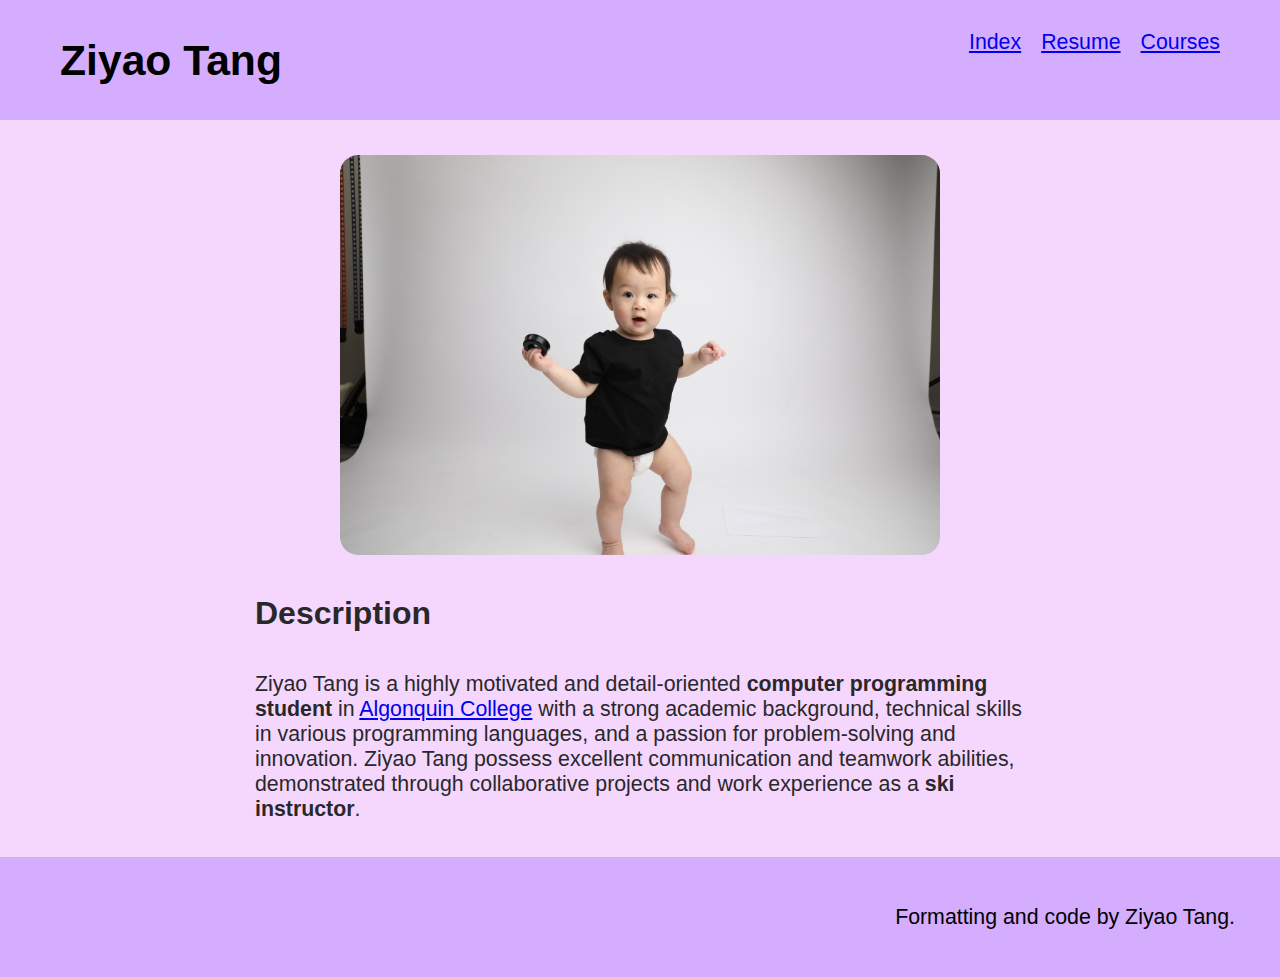
<file: index.html>
<!DOCTYPE html>
<html lang="en">
    <head>
        <meta charset="UTF-8">
        <title>Home</title>
        <!--
            Assessment: CST8285 Assignment 01
            Class: CST8285 300
            Student Name: Ziyao Tang (041085557)
            Due Date: May 12, 2023
            Lab Section Number: CST8285 301
            Professor Name: Hala Own, Alemeseged Legesse
        -->
        <meta name="description" content="The web page is first page of Assignment 1, and it is about myself.">
        <meta name="keywords" content="Ziyao Computer Programing Ski">
        <link rel="stylesheet" type="text/css" href="./css/index.css">
        <meta name="viewport" content="width=device-width, initial-scale=1.0">
        <meta name="author" content="Ziyao Tang">
    </head>

    <body>
        <header>
            <h1 id="title">Ziyao Tang</h1>
            <nav>
                <a href="index.html">Index</a>
                <a href="resume.html">Resume</a>
                <a href="courses.html">Courses</a>
            </nav>
        </header>
        <aside id="left"></aside>
        <aside id="right"></aside>
        <main>
            <img src="images/Ziyao_Tang.JPG" alt="The image of my baby." width="500">
            <h2>Description</h2>
            <p>
                Ziyao Tang is a highly motivated and detail-oriented <span class="important-words">computer programming student</span> in 
                <a href="https://www.algonquincollege.com/">Algonquin College</a> with a strong academic background, technical skills in various programming languages, and a passion for problem-solving 
                and innovation. Ziyao Tang possess excellent communication and teamwork abilities, demonstrated through collaborative projects 
                and work experience as a <span class="important-words">ski instructor</span>.
            </p>
        </main>
        <footer>
            <p id="author">Formatting and code by Ziyao Tang.</p>
        </footer>
    </body>
    
</html>
</file>
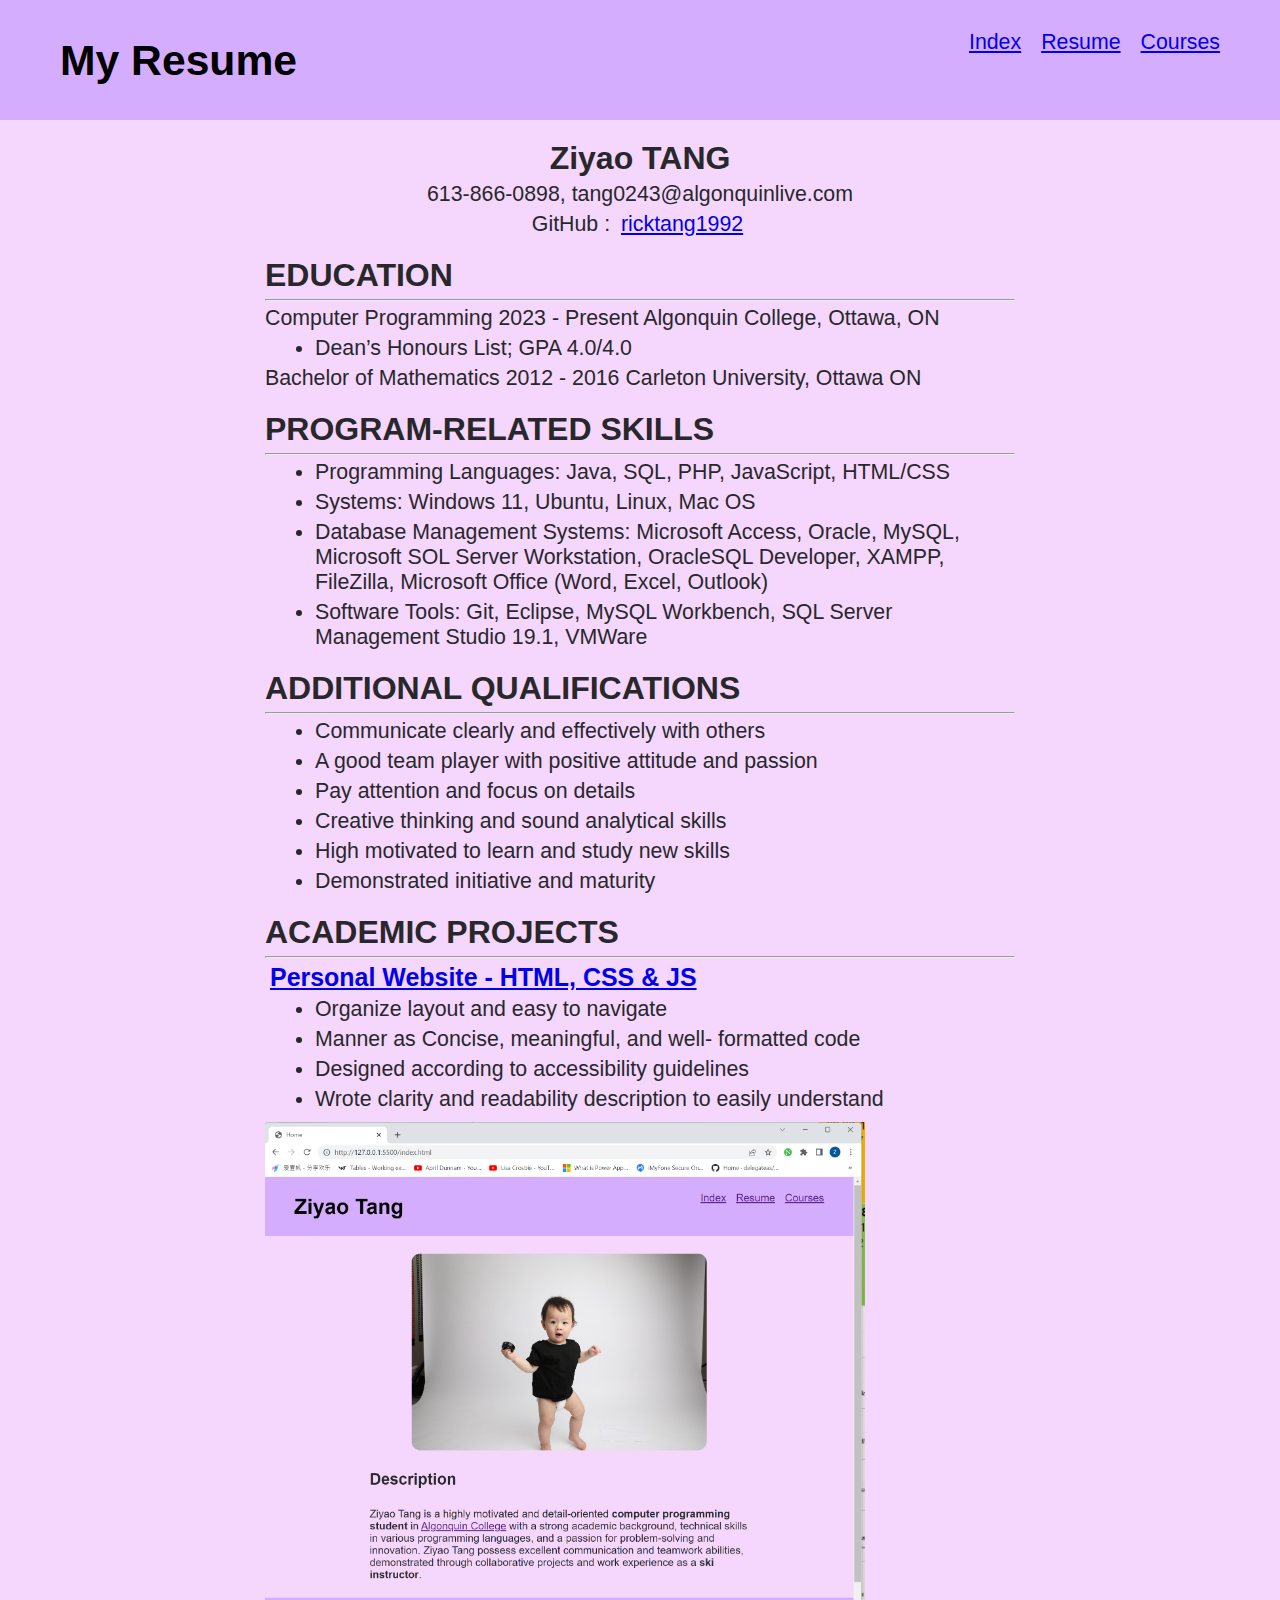
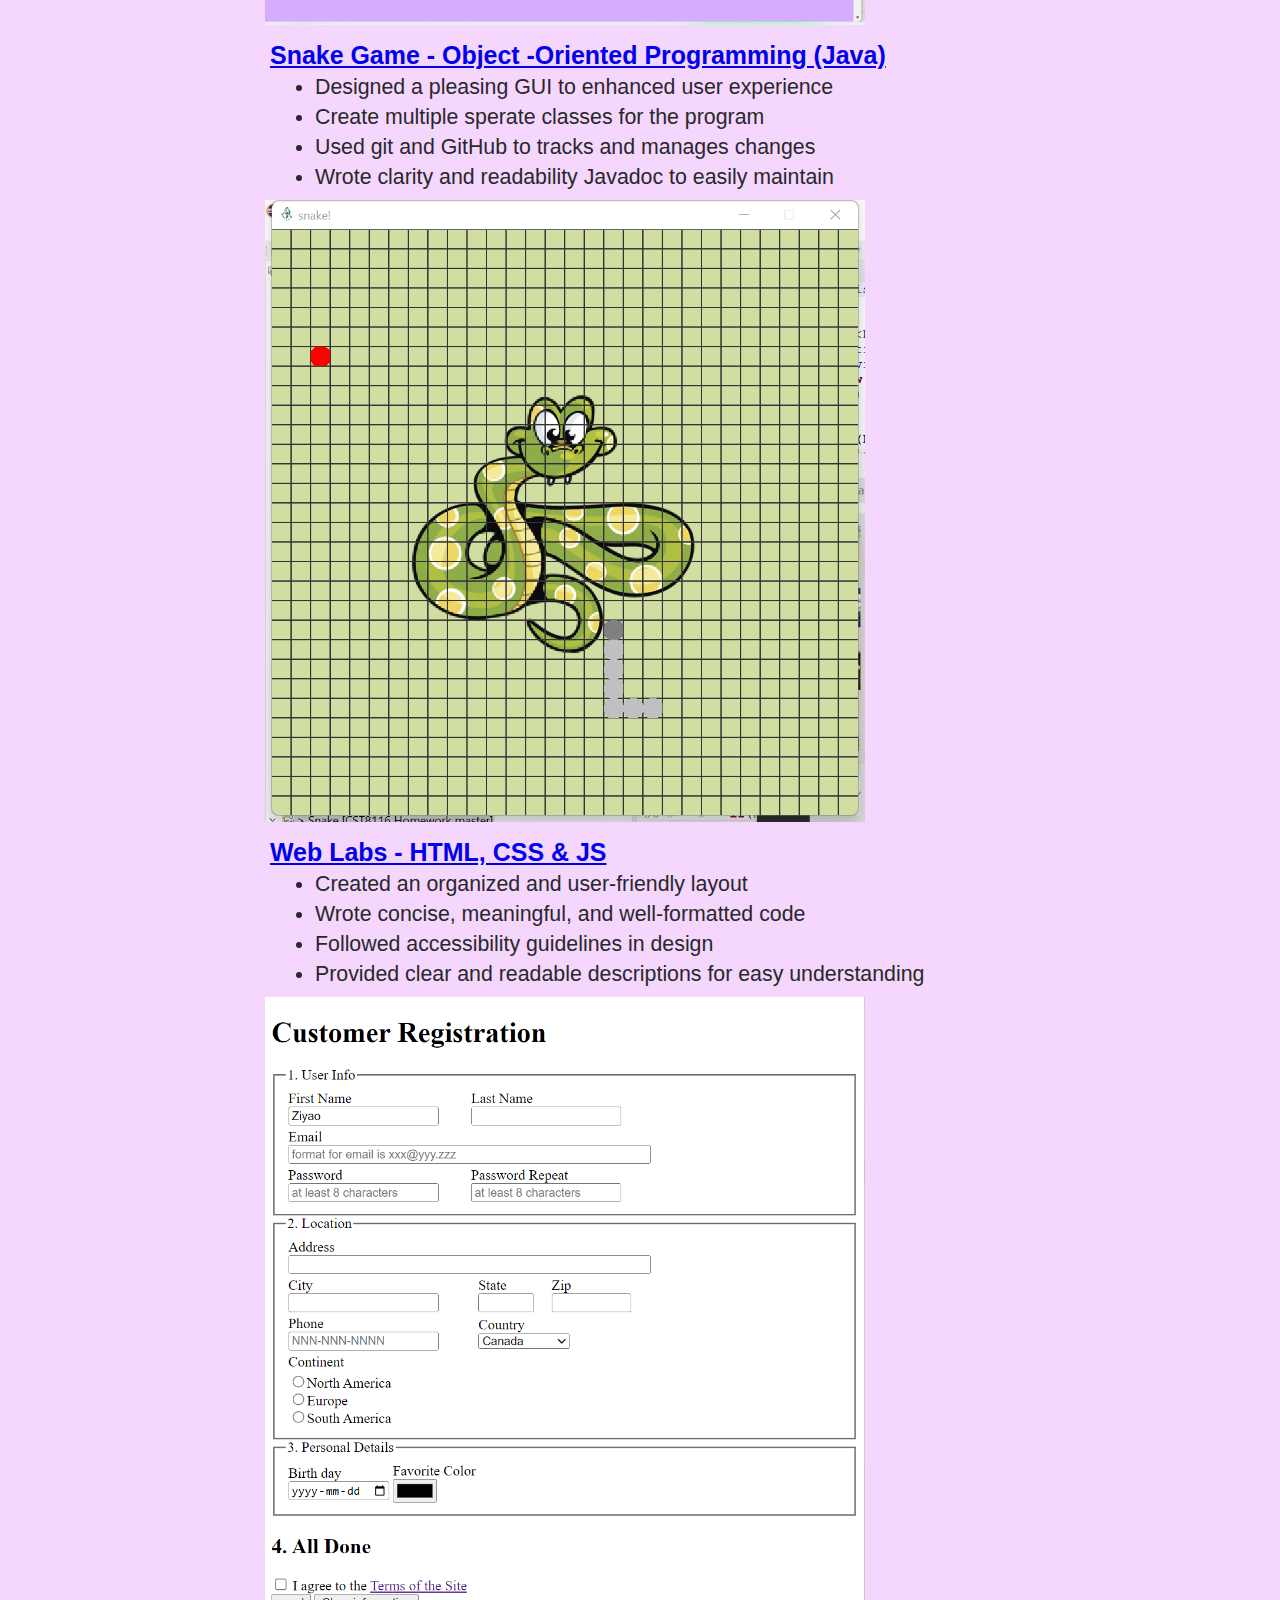
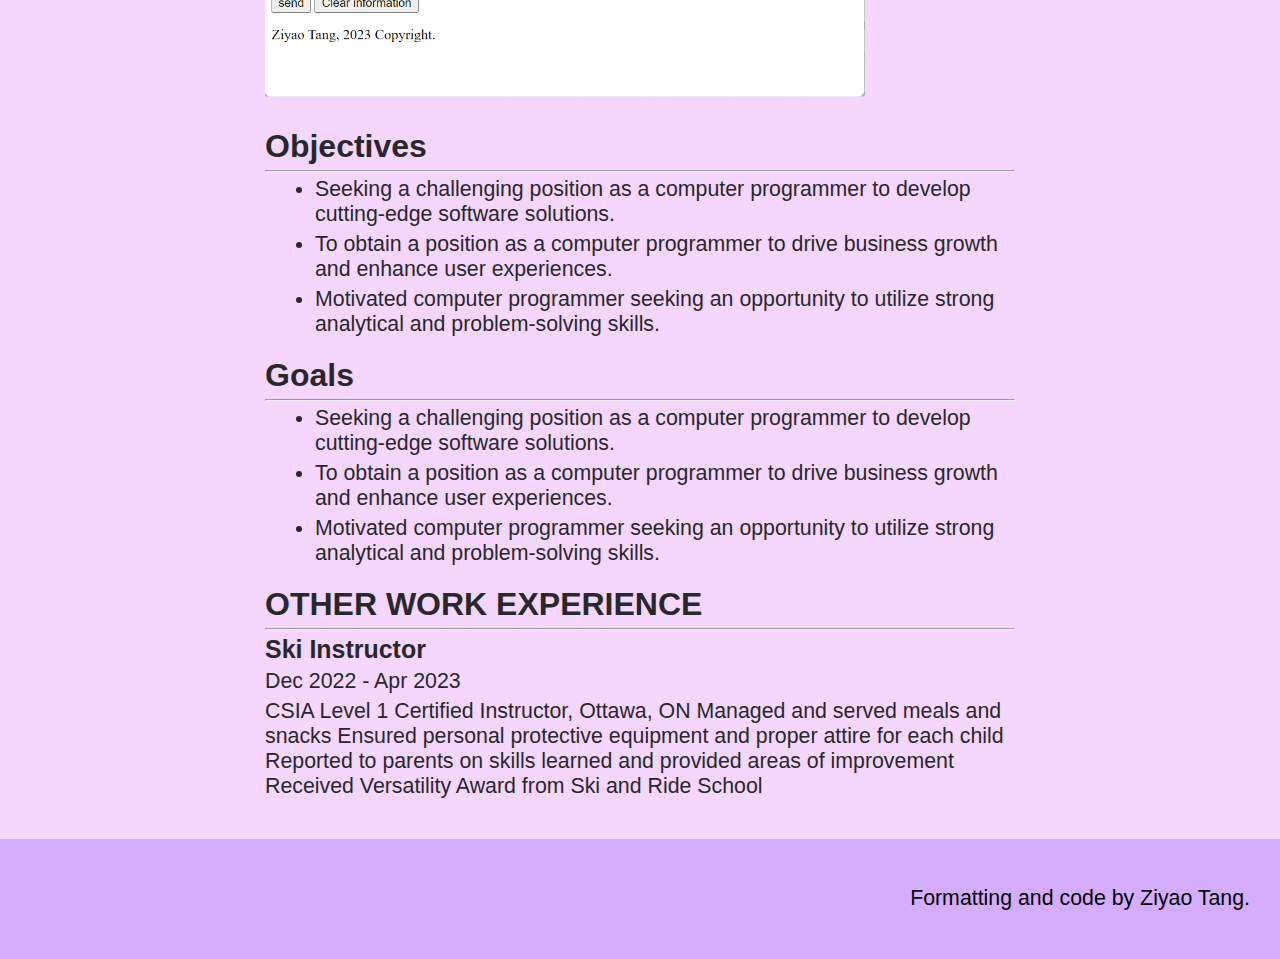
<file: resume.html>
<!DOCTYPE html>
<html lang="en">

    <head>
        <meta charset="UTF-8">
        <title>Resume</title>
        <!--
                Assessment: CST8285 Assignment 01
                Class: CST8285 300
                Student Name: Ziyao Tang (041085557)
                Due Date: May 12, 2023
                Lab Section Number: CST8285 301
                Professor Name: Hala Own, Alemeseged Legesse
            -->
        <meta name="description" content="The web page is first page of Assignment 1, and it is about My resume.">
        <meta name="keywords" content="Ziyao Computer Programing Ski Resume Algonquin JAVA SQL">
        <link rel="stylesheet" type="text/css" href="./css/resume.css">
        <meta name="viewport" content="width=device-width, initial-scale=1.0">
        <meta name="author" content="Ziyao Tang">
    </head>

    <body>
        <header>
            <h1 id="title">My Resume</h1>
            <nav>
                <a href="index.html">Index</a>
                <a href="resume.html">Resume</a>
                <a href="courses.html">Courses</a>
            </nav>
        </header>
        <aside id="left"></aside>
        <aside id="right"></aside>
        <main>

            <section id="contact">
                <h2>Ziyao TANG</h2>
                <p>613-866-0898, tang0243@algonquinlive.com</p>
                <p>GitHub : <a href="https://github.com/ricktang1992">ricktang1992</a></p>
            </section>

            <section>
                <h2>EDUCATION</h2>
                <hr>
                <p>
                    Computer Programming 2023 - Present
                    Algonquin College, Ottawa, ON
                </p>
                <ul>
                    <li>Dean’s Honours List; GPA 4.0/4.0</li>
                </ul>
                <p>
                    Bachelor of Mathematics 2012 - 2016
                    Carleton University, Ottawa ON
                </p>
            </section>

            <section>
                <h2>PROGRAM-RELATED SKILLS</h2>
                <hr>
                <ul>
                    <li>Programming Languages: Java, SQL, PHP, JavaScript, HTML/CSS</li>
                    <li>Systems: Windows 11, Ubuntu, Linux, Mac OS</li>
                    <li>Database Management Systems: Microsoft Access, Oracle, MySQL, Microsoft SOL Server Workstation, OracleSQL
                        Developer, XAMPP, FileZilla, Microsoft Office (Word, Excel, Outlook)</li>
                    <li>Software Tools: Git, Eclipse, MySQL Workbench, SQL Server Management Studio 19.1, VMWare</li>
                </ul>
            </section>

            <section>
                <h2>ADDITIONAL QUALIFICATIONS</h2>
                <hr>
                <ul>
                    <li>Communicate clearly and effectively with others</li>
                    <li>A good team player with positive attitude and passion</li>
                    <li>Pay attention and focus on details</li>
                    <li>Creative thinking and sound analytical skills</li>
                    <li>High motivated to learn and study new skills</li>
                    <li>Demonstrated initiative and maturity</li>
                </ul>
            </section>

            <section>
                <h2>ACADEMIC PROJECTS</h2>
                <hr>
                <h3><a href="https://github.com/ricktang1992/CST8285A1">Personal Website - HTML, CSS & JS</a></h3>
                <ul>
                    <li>Organize layout and easy to navigate</li>
                    <li>Manner as Concise, meaningful, and well- formatted code</li>
                    <li>Designed according to accessibility guidelines</li>
                    <li>Wrote clarity and readability description to easily understand</li>
                </ul> 
                <img src="images/PersonWeb.jpg" alt="The Personal Page">

                <h3><a href="https://github.com/ricktang1992/Snake/tree/main/Snake/src">Snake Game - Object -Oriented Programming (Java)</a></h3>
                <ul>
                    <li>Designed a pleasing GUI to enhanced user experience</li>
                    <li>Create multiple sperate classes for the program</li>
                    <li>Used git and GitHub to tracks and manages changes</li>
                    <li>Wrote clarity and readability Javadoc to easily maintain</li>
                </ul>
                <img src="images/Snake.png" alt="The Snake Game">

                <h3><a href="https://github.com/ricktang1992/CST8285Labs">Web Labs - HTML, CSS & JS</a></h3>
                <ul>
                    <li>Created an organized and user-friendly layout</li>
                    <li>Wrote concise, meaningful, and well-formatted code</li>
                    <li>Followed accessibility guidelines in design</li>
                    <li>Provided clear and readable descriptions for easy understanding</li>
                </ul>
                <img src="images/Lab2.jpg" alt="Customer Form">
            </section>
            <section>
                <h2>Objectives</h2>
                <hr>
                <ul>
                    <li>Seeking a challenging position as a computer programmer to develop cutting-edge software solutions.</li>
                    <li>To obtain a position as a computer programmer to drive business growth and enhance user experiences.</li>
                    <li>Motivated computer programmer seeking an opportunity to utilize strong analytical and problem-solving skills.</li>
                </ul>
            </section>
            <section>
                <h2>Goals</h2>
                <hr>
                <ul>
                    <li>Seeking a challenging position as a computer programmer to develop cutting-edge software solutions.</li>
                    <li>To obtain a position as a computer programmer to drive business growth and enhance user experiences.</li>
                    <li>Motivated computer programmer seeking an opportunity to utilize strong analytical and problem-solving skills.</li>
                </ul>
            </section>
            <section>
                <h2>OTHER WORK EXPERIENCE</h2>
                <hr>
                <h3>Ski Instructor </h3>
                <p>
                    Dec 2022 - Apr 2023
                </p>
                <p>
                    CSIA Level 1 Certified Instructor, Ottawa, ON
                    Managed and served meals and snacks
                    Ensured personal protective equipment and proper attire for each child
                    Reported to parents on skills learned and provided areas of improvement
                    Received Versatility Award from Ski and Ride School
                </p>
            </section>
        </main>
        <footer>
            <p id="author">Formatting and code by Ziyao Tang.</p>
        </footer>
    </body>

</html>
</file>
<file: css/index.css>
/*
  Assessment: CST8285 Assignment01
  Class: CST8285 300
  Student Name: Ziyao Tang (041085557)
  Due Date: June 25, 2023
  Lab Section Number: CST8285 301
  Professor Name: Hala Own, Alemeseged Legesse
*/
@import url("layout.css"); /* Using a url */

.important-words{
  font-weight: bold;
}
main>h2,p{
  margin: 10px auto auto auto;
  padding: 15px;
}
main>img{
  display: block;
  width: 600px;
  margin: 20px auto 0px;
  padding: 15px;
  border-radius: 25pt;
}
</file>
<file: css/resume.css>
/*
  Assessment: CST8285 Assignment01
  Class: CST8285 300
  Student Name: Ziyao Tang (041085557)
  Due Date: June 25, 2023
  Lab Section Number: CST8285 301
  Professor Name: Hala Own, Alemeseged Legesse
*/
@import url("layout.css"); /* Using a url */
#contact{
  text-align: center;
}
main *{
  margin: 5px;
}
section{
  margin: 20px;
}
ul{
  margin-left: 50px;
}
img{
  width: 600px;
}
</file>
